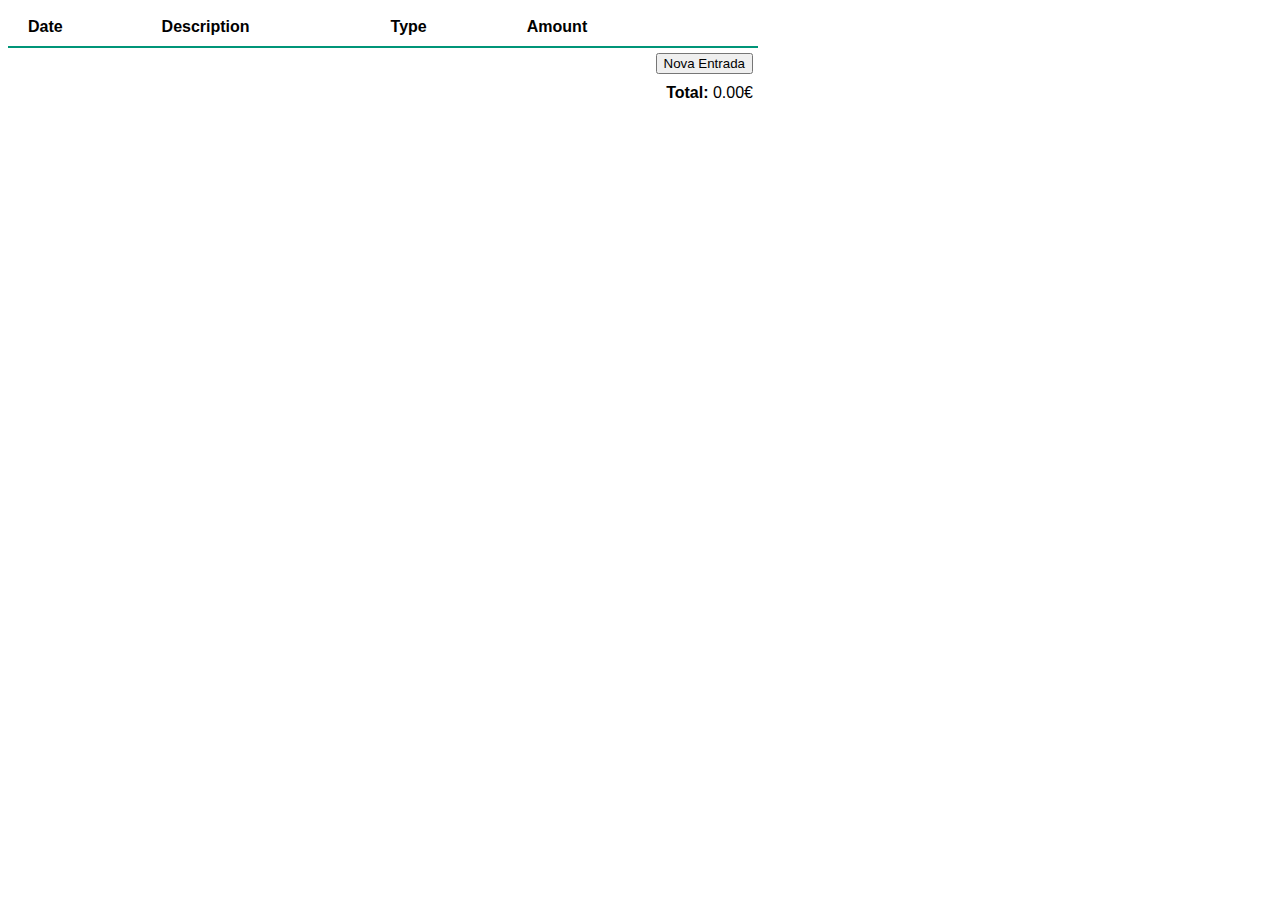
<file: index.html>
<!DOCTYPE html>
<html lang="en">
<head>
    <meta charset="UTF-8">
    <meta http-equiv="X-UA-Compatible" content="IE=edge">
    <meta name="viewport" content="width=device-width, initial-scale=1.0">
    <title>Budget Tracker</title>
    <link rel="stylesheet" href="css/main.css">
    <script type="module" src="js/main.js"></script>
</head>
<body>
    <div id="app">
        <table class="budget-tracker">
            <thead>
                <tr>
                    <th>Date</th>
                    <th>Description</th>
                    <th>Type</th>
                    <th>Amount</th>
                    <th></th>
                </tr>
            </thead>
            <tbody class="entries"></tbody>
            <tbody>
                <tr>
                    <td colspan="5" class="controls">
                        <button type="button" class="nova-entrada">Nova Entrada</button>
                    </td>
                </tr>
            </tbody>
            <tfoot>
                <tr>
                    <td colspan="5" class="summary">
                        <strong>Total:</strong>
                        <span class="total">0.00€</span>
                    </td>
                </tr>
            </tfoot><tr>
                <td>
                    <input class="input input-date" type="date">
                </td>
                <td>
                    <input class="input input-description" type="text">
                </td>
                <td>
                    <select class="input input-type">
                        <option value="income">Income</option>
                        <option value="expense">Expense</option>
                    </select>
                </td>
                <td>
                    <input type="number" class="input input-amount">
                </td>
                <td>
                    <button type="button" class="delete-entry">&#10005;</button>
                </td>
            </tr>
        </table>
    </div>
</body>
</html>
</file>
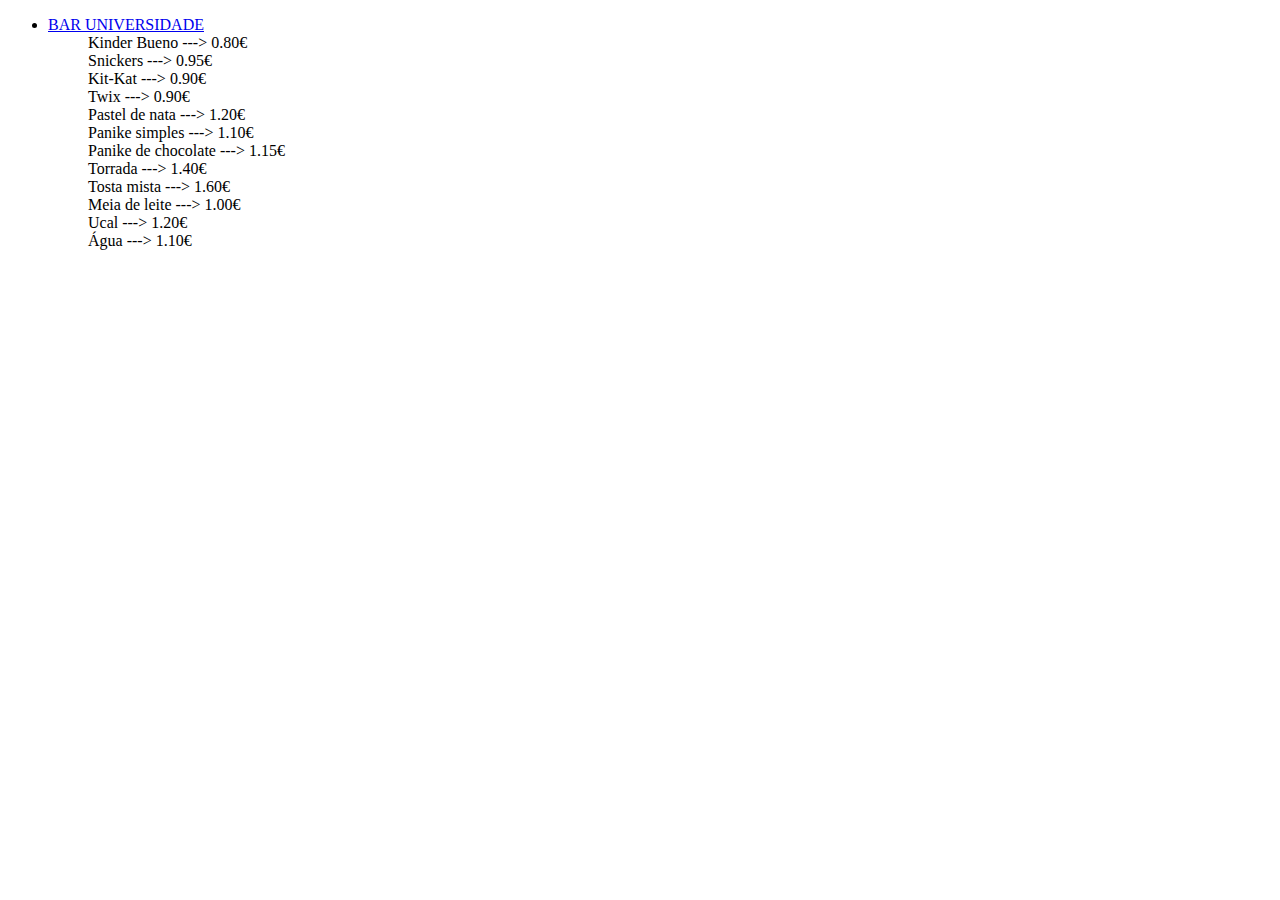
<file: PAGE_3.html>
<!DOCTYPE html>
<html>
   <head>
       
   </head>
   <body>

    <ul>
        <li><a href="#">BAR UNIVERSIDADE</a></li>
            <ol>
                <dt> </dt>
                <dt>Kinder Bueno ---> 0.80€</dt>
                <dt>Snickers ---> 0.95€</dt>
                <dt>Kit-Kat ---> 0.90€</dt>
                <dt>Twix ---> 0.90€</dt>
                <dt>Pastel de nata ---> 1.20€</dt>
                <dt>Panike simples ---> 1.10€</dt>
                <dt>Panike de chocolate ---> 1.15€</dt>
                <dt>Torrada ---> 1.40€</dt>
                <dt>Tosta mista ---> 1.60€</dt>
                <dt>Meia de leite ---> 1.00€</dt>
                <dt>Ucal ---> 1.20€</dt>
                <dt>Água ---> 1.10€</dt>

            </ol>
        
            
    </ul>
        

</body>
</html>
</file>
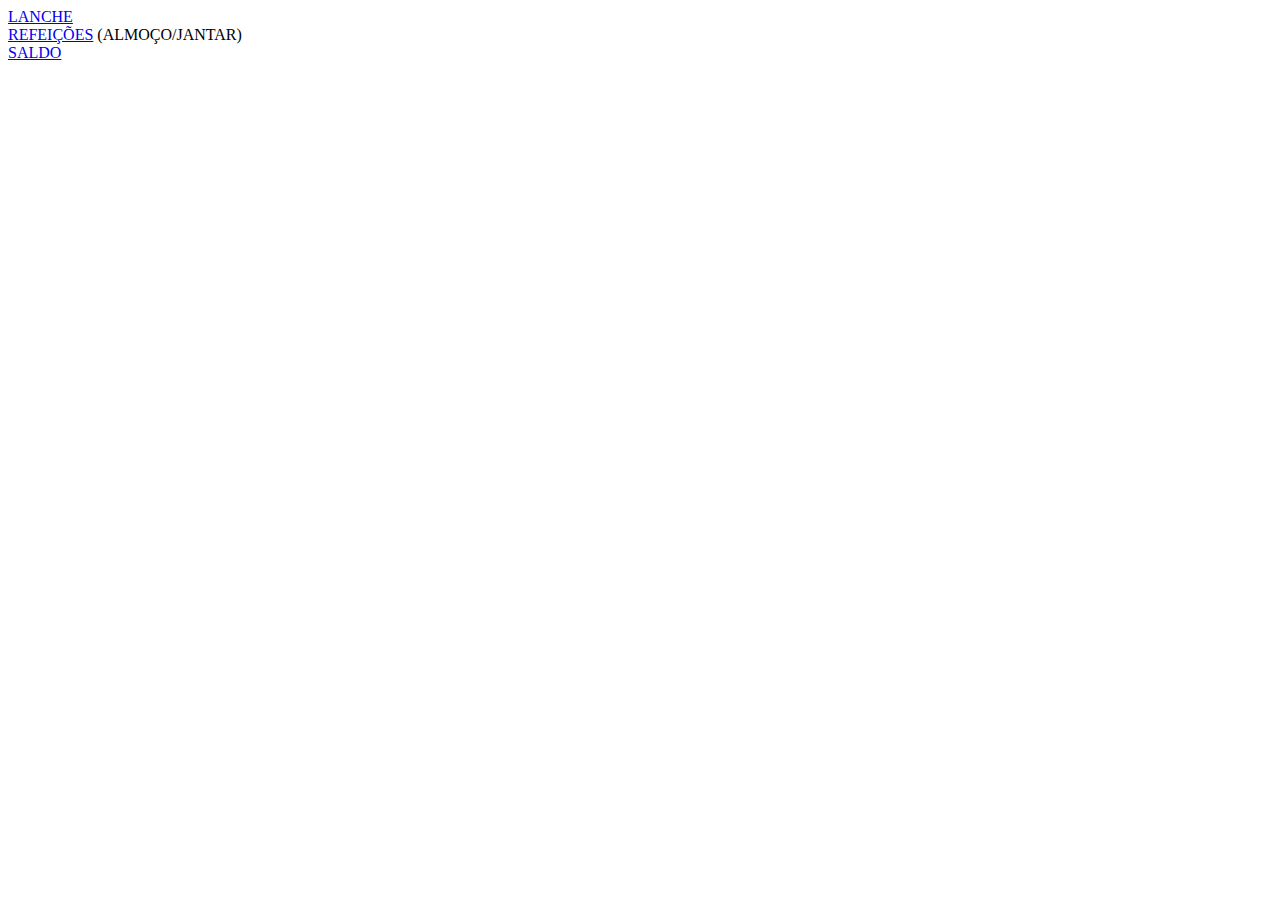
<file: Precario.html>
<!DOCTYPE html>
<head>

    <dt><a href="file:///C:/Users/inesq/Downloads/PROJETO-20221029T161158Z-001/PROJETO/PAGE_3.html">LANCHE</a>
    <dt><a href="file:///C:/Users/inesq/Downloads/PROJETO-20221029T161158Z-001/PROJETO/REFEICOES.HTML">REFEIÇÕES</a>   (ALMOÇO/JANTAR)
    <dt><a href="file:///C:/Users/inesq/Desktop/Economiseit/index.html">SALDO</a>

</body>
<head>
</file>
<file: css/main.css>
.budget-tracker {
    border-collapse: collapse;
    min-width: 750px;
}

.budget-tracker * {
    font-family: sans-serif;
}

.budget-tracker th {
    text-align: left;
    padding: 10px 20px;
    border-bottom: 2px solid #009578;
}

.budget-tracker td {
    padding: 5px;
}

.input,
.delete-entry {
    height: 30px;
    font-size: 13px;
    padding: 0 10px;
    margin: 0;
    box-sizing: border-box;
}

.input {
    border: 1px solid #dddddd;
    border-radius: 5px;
    outline: none;
}

.input:focus {
    border-color: #bbbbbb;
}

.delete-entry {
    display: flex;
    align-items: center;
    justify-content: center;
    width: 30px;
    background: none;
    color: red;
    border: none;
    border-radius: 50%;
    outline: none;
    cursor: pointer;
}

.delete-entry:hover {
    background: rgba(255, 0, 0, 0.1);
}

.controls,
.summary {
    text-align: right;
}
</file>
